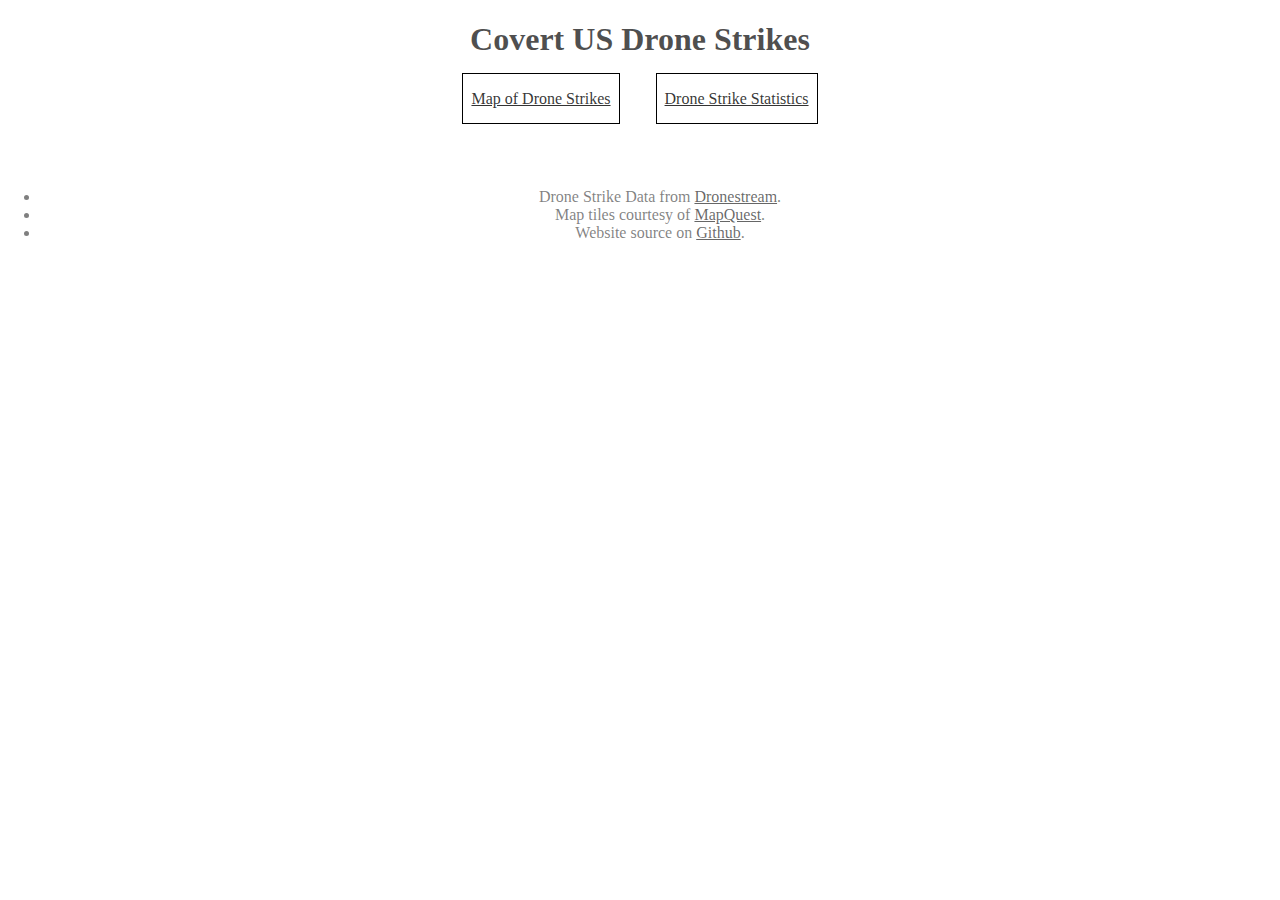
<file: index.html>
<!DOCTYPE html>
<html>
<head>
	<title>Covert US Drone Strikes</title>

	<meta charset="utf-8">

	<link rel="icon" type="image/png" 
          href="https://i.imgur.com/ToqPqzg.png">
    <link type="text/css" rel="stylesheet" 
          href="https://maxcdn.bootstrapcdn.com/font-awesome/4.4.0/css/font-awesome.min.css">
    <link type="text/css" rel="stylesheet" 
          href="http://openlayers.org/en/v3.0.0/css/ol.css">
    <link type="text/css" rel="stylesheet" 
          href="style.css">

    <script type="text/javascript" 
            src="http://code.jquery.com/jquery-2.1.4.min.js"></script>
    <script type="text/javascript" 
            src="http://openlayers.org/en/v3.0.0/build/ol.js"></script>
</head>
<body>
	<h1><span id="strike-count"></span> Covert US Drone Strikes</h1>

    <section id="blurb">
        <p>

        </p>    
        <p id="minor-stats" style="display: none;">
            Total deaths are thought to be between <span id="min-deaths"></span> and
            <span id="max-deaths"></span>. At least <span id="civ-deaths"></span> of 
            these have been confirmed to be civilians.
        </p>
    </section>

    <section id="intro-nav">
        <a href="map.html">Map of Drone Strikes</a>
        <a href="stats.html">Drone Strike Statistics</a>
    </section>

    <section id="timeline" style="display: none;">
        
    </section>

    <footer>
        <ul id="credits">
            <li>Drone Strike Data from <a href="http://dronestre.am/">Dronestream</a>.</li>
            <li>Map tiles courtesy of <a href="http://www.mapquest.com/">MapQuest</a>.</li>
            <li>Website source on <a href="https://github.com/IMP1/drones/tree/gh-pages">Github</a>.</li>
        </ul>
    </footer>

    <script type="text/javascript" 
            src="index-setup.js"></script>
</body>
</html>
</file>
<file: style.css>
/*
    General Layout
*/
body, html {
    margin: 0;
    padding: 0;
}

.fa {
    cursor: default;
}

h1, h2, h3, h4, h5, h6 {
    text-align: center;
}

body {
    color: rgba(0, 0, 0, 0.7);
}

a {
    color: rgba(0, 0, 0, 0.8);
}
a:hover {
    color: rgba(0, 0, 0, 0.9);
}

section {
    margin-bottom: 2rem;
}

/*
    Index Page
*/

#intro-nav {
    text-align: center;
}

#intro-nav > a {
    padding: 1rem 0.5rem 1rem 0.5rem;
    border: 1px solid black;
    margin: 1rem;
}

#timeline > .year {
    width: 100%;
    height: 2rem;
}

footer {
    color: rgba(0, 0, 0, 0.5);
    text-align: center;
    margin-top: 5em;
    margin-bottom: 2em;
}

footer a {
    color: rgba(0, 0, 0, 0.6);
}
footer a:hover {
    color: rgba(0, 0, 0, 0.7);
}


/*
    Map Page
*/

#map {
    width: 100%;
    height: 100%;
    border: 1px solid rgba(0, 0, 0, 0.7);
    margin-top: 2rem;
}

#map > i {
    position: relative;
    display: block;
    width: 100%;
    text-align: center;
    top: 45%;
}

/*
    Stats Page
*/
</file>
